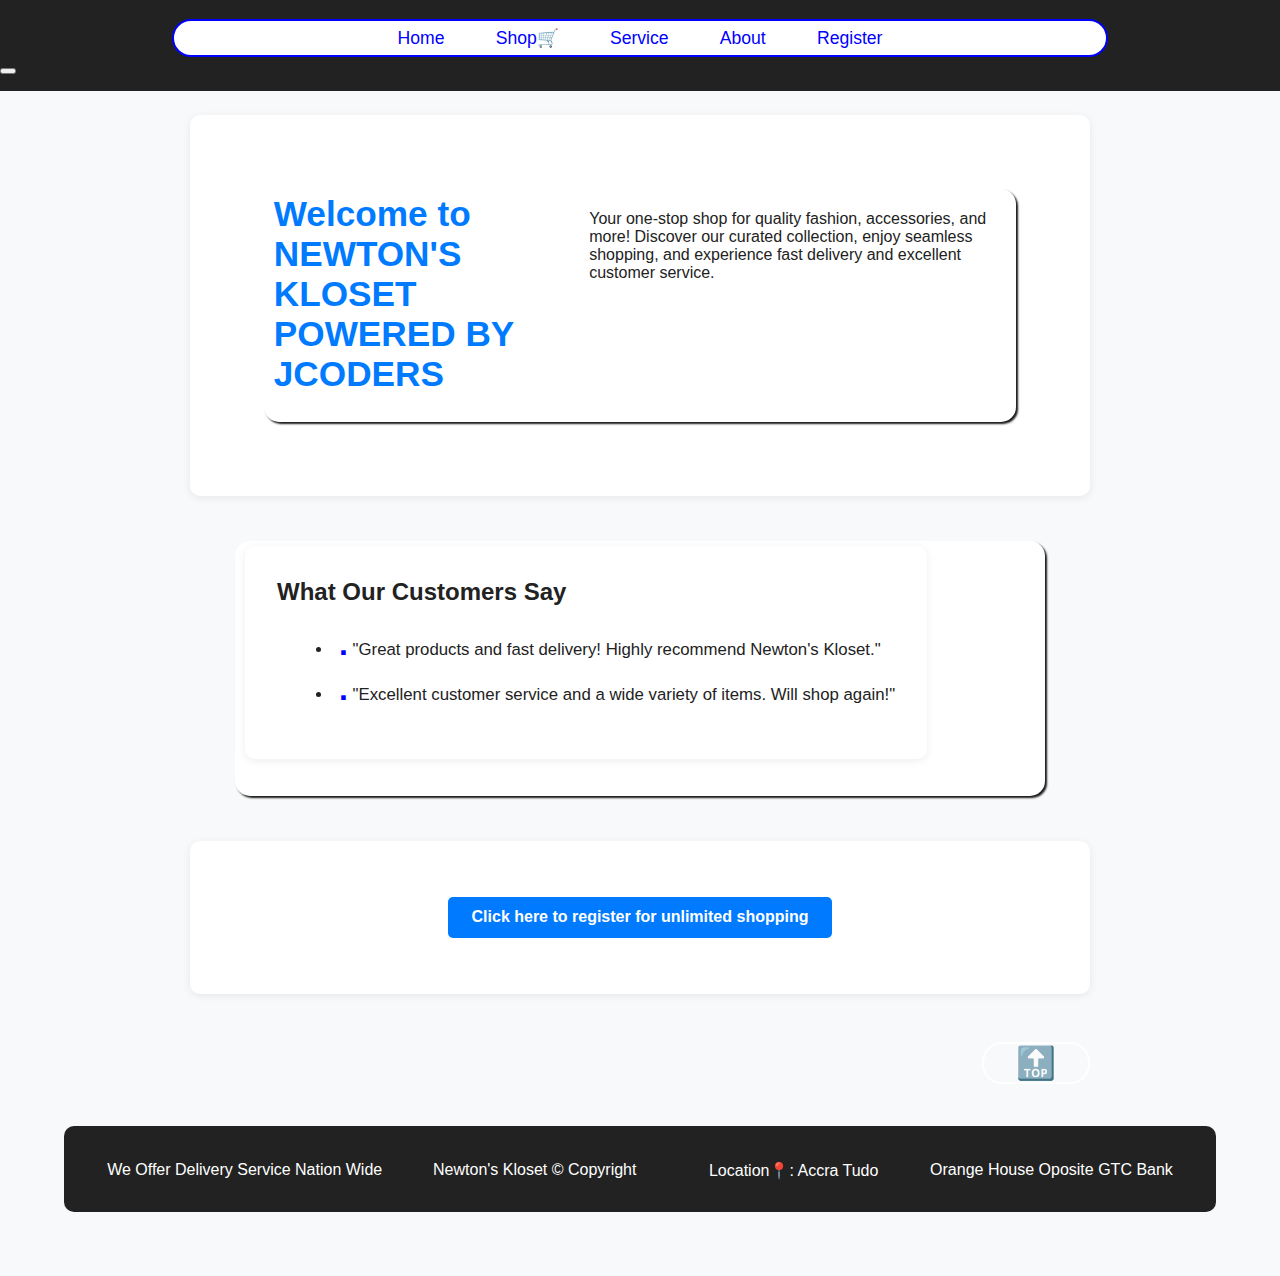
<file: index.html>
<!DOCTYPE html>
<html lang="en">
  <head>
    <meta charset="UTF-8" />
    <meta name="viewport" content="width=device-width, initial-scale=1.0" />
    <link rel="shortcut icon" href="/Images/JOHN.jpg" type="image/x-icon" />
    <link rel="stylesheet" href="/Css/index.css" />

    <title>Newton Kloset</title>
    <meta
      name="description"
      content="Upgrade your daily rotion with premium fits and effortless style. Shop the collection that brings ' The Laws Of Stlye' to your front door"
    />
    <meta name="keywords" content="unlimited shopping site" />
    <meta name="author" content="QUANSAH JOHN" />
    <meta name="robots" content="index, follow" />
    <!-- OPEN GRAPH META TAGS -->
    <meta property="og:title" content="Newton's Kloset" />
    <meta
      property="0g:description"
      content="Upgrade your daily rotion with premium fits and effortless style. Shop the collection that brings ' The Laws Of Stlye' to your front door"
    />
    <meta property="og:type" content="website" />
    <meta property="og:url" content="https://Jcoder/Newton's Kloset.com" />
    <meta property="og:image" content="Newton's Kloset" />
    <meta property="og:locale" content="en_US" />

    <!-- -- X (FORMERLY TWITTER) CARD META TAGS -->
    <meta name="twitter:card" content="summary_large_image" />
    <meta
      name="twitter:title"
      content="QUANSAH JOHN - FrontEnd Software Engineer"
    />
    <meta
      name="twitter:description"
      content="Upgrade your daily rotion with premium fits and effortless style. Shop the collection that brings ' The Laws Of Stlye' to your front door"
    />
    <meta name="twitter:image" content="https://link-to-your-image" />
    <meta name="twitter:image:alt" content="Newton's Kloset" />
    <meta name="twitter:site" content="type-your -twitter-account-name" />
    <meta name="twitter:creator" content="type-your -twitter-account-name" />

    <!-- FAVICON -->
    <!-- --SVG favicon for modern browsers ---->
    <link rel="icon" ref="favicon.svg" type="image/svg+xml" />
    <!-- ICO fallback for older browsers -->
    <link
      rel="shortcut icon"
      href="favicon.ico"
      type="image/x-icon"
      sizes="32x32"
    />
    <!-- Apple Touch Icon for iso -->
    <link
      rel="shortcut icon"
      href="/apple-touch-icon.png"
      type="image/x-icon"
    />
    <!-- Android Chrome -->
    <link rel="manifest" href="/site.webmanifest" />

    <!-- PRELOAD CRITICAL RESOURCES -->
    <link rel="preload" href="https://link-fonts" as="style" />
    <link
      rel="preload"
      href="https://link-fonts-form-google"
      rel="stylesheet"
    />

    <title>JCODERS E-COMMENCE</title>
  </head>
  <body>
    <header>
      <div class="nav_links">
        <a href="index.html">Home</a>
        <a href="shop.html">Shop🛒</a>
        <a href="service.html">Service</a>
        <a href="about.html">About</a>
        <a href="#register">Register</a>
      </div>
      <button class="hamburger" id="humburger" aria-label="Toggle mobile menu">
        <span class="hamburger-line"></span><span class="hamburger-line"></span
        ><span class="hamburger-line"></span>
      </button>
    </header>
    <main>
      <section class="about_page">
        <div class="page_intro">
          <h1>Welcome to NEWTON'S KLOSET POWERED BY JCODERS</h1>
          <p>
            Your one-stop shop for quality fashion, accessories, and more!
            Discover our curated collection, enjoy seamless shopping, and
            experience fast delivery and excellent customer service.
          </p>
        </div>
      </section>
      <article class="page_intro">
        <div class="page_reviews">
          <h2>What Our Customers Say</h2>
          <ul class="marker">
            <li>
              "Great products and fast delivery! Highly recommend Newton's
              Kloset."
            </li>
            <li>
              "Excellent customer service and a wide variety of items. Will shop
              again!"
            </li>
          </ul>
        </div>
      </article>
      <section class="click_to_register">
        <div class="to_register">
          <a href="register.html"
            >Click here to register for unlimited shopping</a
          >
        </div>
      </section>
      <div class="to_top">
        <a href="#top">🔝</a>
      </div>
    </main>
    <br />
    <br />
    <footer>
      <section>
        <div class="container-footer">
          <p>We Offer Delivery Service Nation Wide</p>
          <p>Newton's Kloset © Copyright <span id="year"></span></p>
        </div>
      </section>

      <section>
        <div class="container-footer">
          <p>Location📍: Accra Tudo</p>
          <p>Orange House Oposite GTC Bank</p>
        </div>
      </section>
    </footer>
  </body>
</html>
</file>
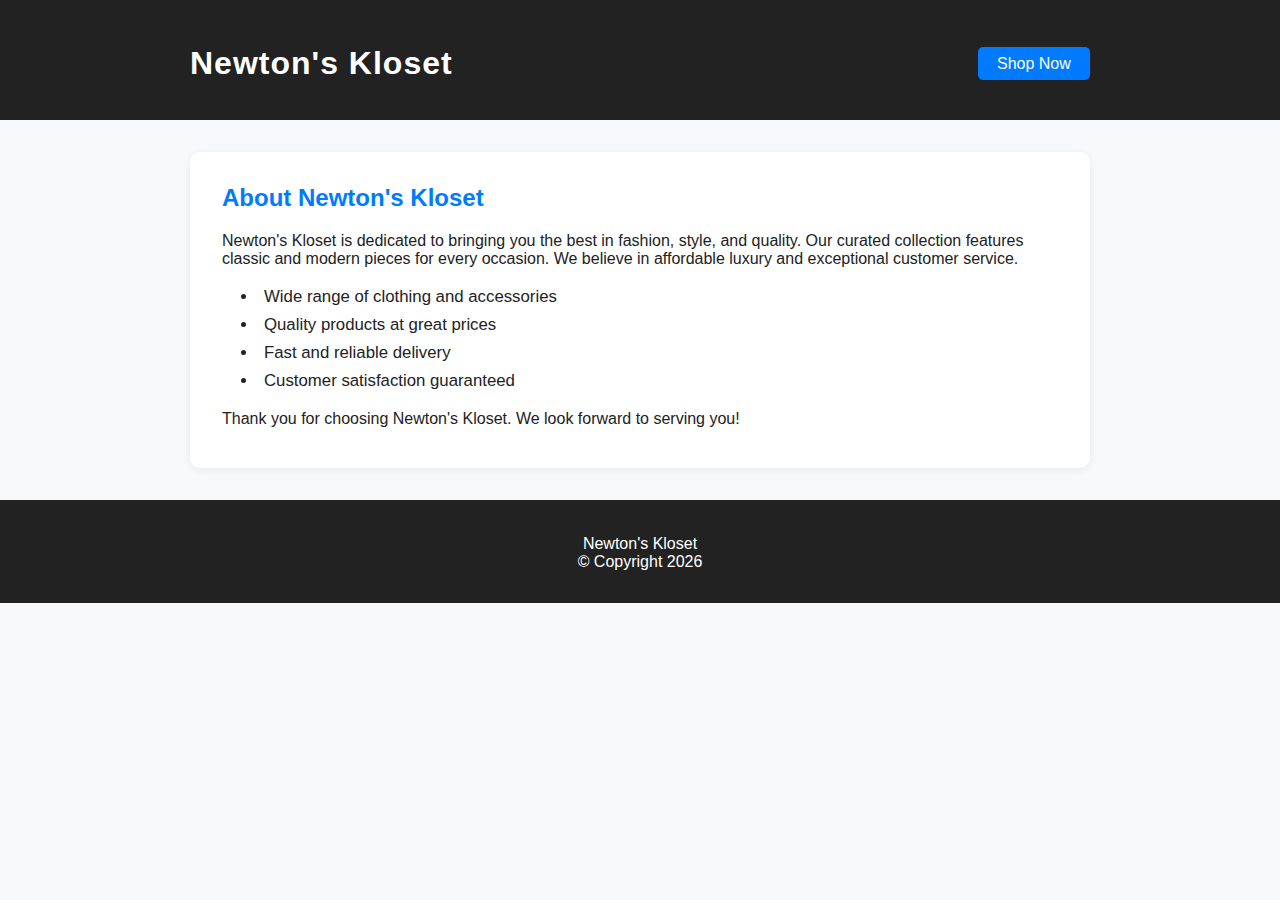
<file: about.html>
<!DOCTYPE html>
<html lang="en">
<head>
  <meta charset="UTF-8">
  <meta name="viewport" content="width=device-width, initial-scale=1.0">
  <title>About Us | Newton's Kloset</title>
  <meta name="description" content="Learn more about Newton's Kloset, your trusted source for quality fashion and accessories.">
  <style>
    body {
      font-family: 'Segoe UI', Arial, sans-serif;
      background: #f8f9fa;
      margin: 0;
      color: #222;
    }
    .site-header {
      background: #222;
      color: #fff;
      padding: 1.5rem 0 1rem 0;
      margin-bottom: 2rem;
    }
    .header-inner {
      display: flex;
      justify-content: space-between;
      align-items: center;
      max-width: 900px;
      margin: 0 auto;
      padding: 0 1rem;
    }
    .logo {
      font-size: 2rem;
      font-weight: bold;
      letter-spacing: 1px;
    }
    .nav .btn.primary {
      background: #007bff;
      color: #fff;
      padding: 0.5rem 1.2rem;
      border: none;
      border-radius: 5px;
      text-decoration: none;
      font-weight: 500;
      transition: background 0.2s;
    }
    .nav .btn.primary:hover {
      background: #0056b3;
    }
    .container {
      max-width: 900px;
      margin: 0 auto;
      padding: 0 1rem;
    }
    .about-section {
      background: #fff;
      border-radius: 10px;
      box-shadow: 0 2px 8px rgba(0,0,0,0.07);
      padding: 2rem 2rem 1.5rem 2rem;
      margin-bottom: 2rem;
    }
    .about-section h2 {
      color: #007bff;
      margin-top: 0;
    }
    .about-section ul {
      margin: 1.2rem 0 1.2rem 1.2rem;
      padding: 0;
      list-style: disc inside;
    }
    .about-section li {
      margin-bottom: 0.5rem;
      font-size: 1.05rem;
    }
    .site-footer {
      background: #222;
      color: #fff;
      text-align: center;
      padding: 1.2rem 0 1rem 0;
      font-size: 1rem;
    }
    @media (max-width: 600px) {
      .about-section {
        padding: 1rem 0.5rem;
      }
      .header-inner, .container {
        padding: 0 0.5rem;
      }
      .logo {
        font-size: 1.3rem;
      }
    }
  </style>
</head>
<body>
  <header class="site-header">
    <div class="container header-inner">
      <h1 class="logo">Newton's Kloset</h1>
      <nav class="nav">
        <a href="shop.html" class="btn primary">Shop Now</a>
      </nav>
    </div>
  </header>
  <main class="container">
    <section class="about-section">
      <h2>About Newton's Kloset</h2>
      <p>Newton's Kloset is dedicated to bringing you the best in fashion, style, and quality. Our curated collection features classic and modern pieces for every occasion. We believe in affordable luxury and exceptional customer service.</p>
      <ul>
        <li>Wide range of clothing and accessories</li>
        <li>Quality products at great prices</li>
        <li>Fast and reliable delivery</li>
        <li>Customer satisfaction guaranteed</li>
      </ul>
      <p>Thank you for choosing Newton's Kloset. We look forward to serving you!</p>
    </section>
  </main>
  <footer class="site-footer">
    <div class="container">
      <p>Newton's Kloset <br>
      © Copyright <span id="year"></span></p>
    </div>
  </footer>
  <script>
    document.getElementById('year').textContent = new Date().getFullYear();
  </script>
</body>
</html>
</file>
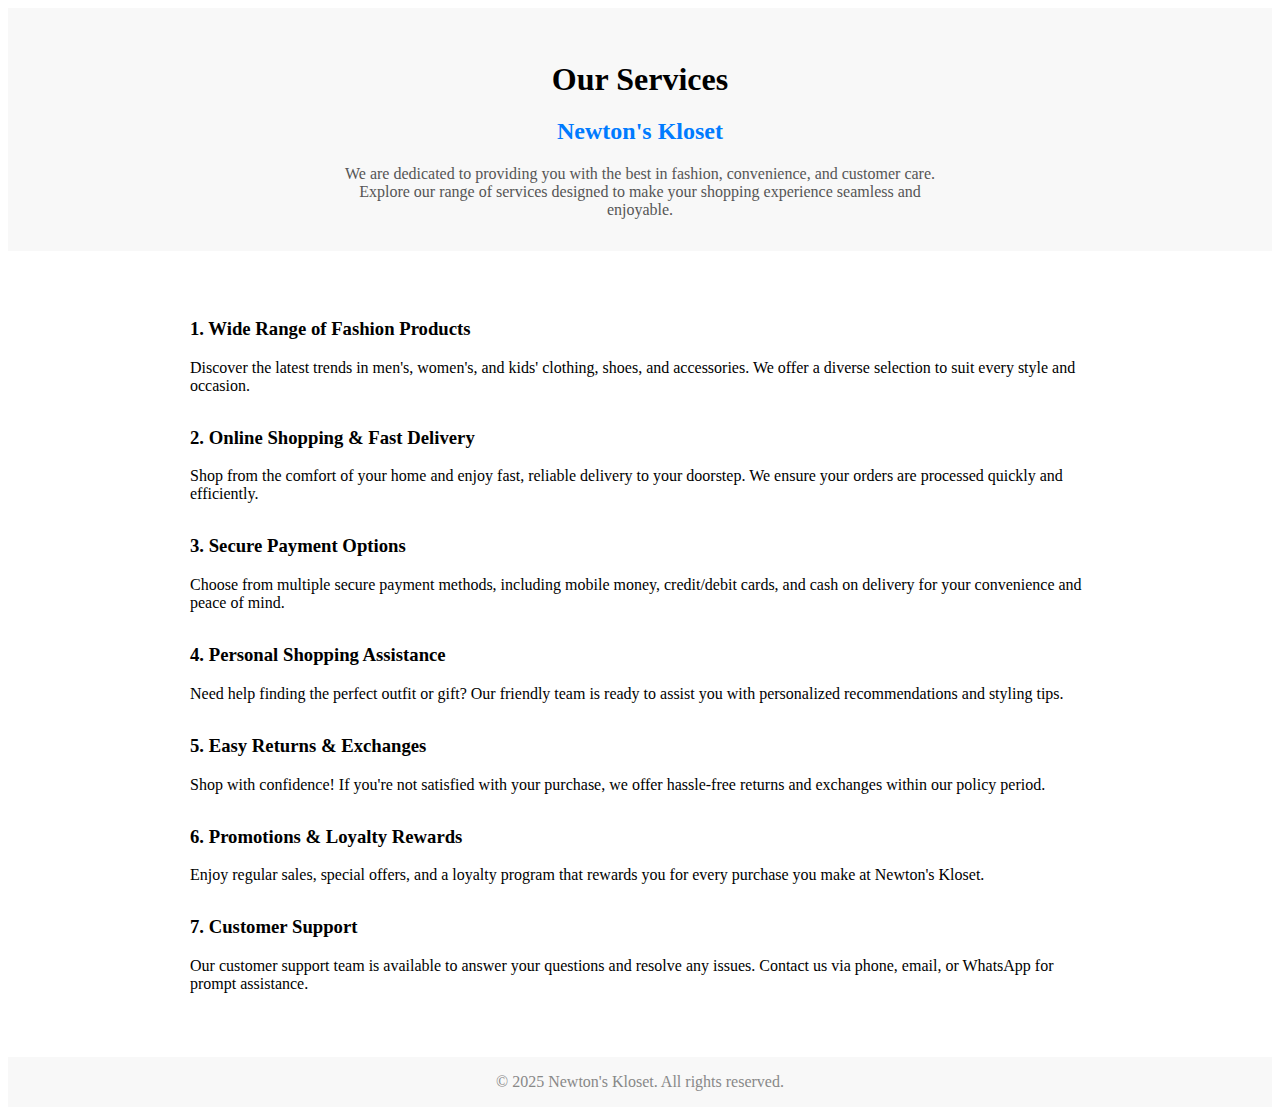
<file: service.html>
<!DOCTYPE html>
<html lang="en">
  <head>
    <meta charset="UTF-8" />
    <meta name="viewport" content="width=device-width, initial-scale=1.0" />
    <title>NEWTON'S KLOSET</title>
  </head>
  <body>
    <header style="text-align: center; padding: 2rem 0; background: #f8f8f8">
      <h1 style="margin-bottom: 0.5rem">Our Services</h1>
      <h2 style="color: #007bff">Newton's Kloset</h2>
      <p style="max-width: 600px; margin: 0 auto; color: #555">
        We are dedicated to providing you with the best in fashion, convenience,
        and customer care. Explore our range of services designed to make your
        shopping experience seamless and enjoyable.
      </p>
    </header>
    <main style="max-width: 900px; margin: 2rem auto; padding: 1rem">
      <section style="margin-bottom: 2rem">
        <h3>1. Wide Range of Fashion Products</h3>
        <p>
          Discover the latest trends in men's, women's, and kids' clothing,
          shoes, and accessories. We offer a diverse selection to suit every
          style and occasion.
        </p>
      </section>
      <section style="margin-bottom: 2rem">
        <h3>2. Online Shopping &amp; Fast Delivery</h3>
        <p>
          Shop from the comfort of your home and enjoy fast, reliable delivery
          to your doorstep. We ensure your orders are processed quickly and
          efficiently.
        </p>
      </section>
      <section style="margin-bottom: 2rem">
        <h3>3. Secure Payment Options</h3>
        <p>
          Choose from multiple secure payment methods, including mobile money,
          credit/debit cards, and cash on delivery for your convenience and
          peace of mind.
        </p>
      </section>
      <section style="margin-bottom: 2rem">
        <h3>4. Personal Shopping Assistance</h3>
        <p>
          Need help finding the perfect outfit or gift? Our friendly team is
          ready to assist you with personalized recommendations and styling
          tips.
        </p>
      </section>
      <section style="margin-bottom: 2rem">
        <h3>5. Easy Returns &amp; Exchanges</h3>
        <p>
          Shop with confidence! If you're not satisfied with your purchase, we
          offer hassle-free returns and exchanges within our policy period.
        </p>
      </section>
      <section style="margin-bottom: 2rem">
        <h3>6. Promotions &amp; Loyalty Rewards</h3>
        <p>
          Enjoy regular sales, special offers, and a loyalty program that
          rewards you for every purchase you make at Newton's Kloset.
        </p>
      </section>
      <section>
        <h3>7. Customer Support</h3>
        <p>
          Our customer support team is available to answer your questions and
          resolve any issues. Contact us via phone, email, or WhatsApp for
          prompt assistance.
        </p>
      </section>
    </main>
    <footer
      style="
        text-align: center;
        padding: 1rem 0;
        background: #f8f8f8;
        color: #888;
      "
    >
      &copy; 2025 Newton's Kloset. All rights reserved.
    </footer>
  </body>
</html>
</file>
<file: Css/index.css>
body {
  margin: 0;
  font-family: "Segoe UI", Arial, sans-serif;
  background: #f8f9fa;
  color: #222;
}

header {
  background: #222;
  color: blue;
  padding: 1.2rem 0 1rem 0;
}

.nav_links {
  display: flex;
  flex-wrap: wrap;
  justify-content: center;
  gap: 1.2rem;
  max-width: 900px;
  margin: 0 auto;
  padding: 0 1rem;
  position: relative;
  background-color: rgb(255, 255, 255);
  border: 2px solid blue;
  border-radius: 20px;
  transition: 2s;
  text-align: center;
}

.nav_links:hover {
  box-shadow: 2px 2px 2px rgba(0, 0, 0, 0.9);
}

.nav_links a {
  color: blue;
  text-decoration: none;
  font-weight: 500;
  font-size: 1.1rem;
  padding: 0.4rem 1rem;
  border-radius: 5px;
  transition: background 0.2s;
}

.nav_links a:hover {
  background: #007bff;
}

a {
  text-decoration: none;
  text-align: center;
  justify-content: center;
  padding: 0 2rem;
  color: blue;
  transition: 1.5s;
}

a:hover {
  background-color: blue;
  color: white;
  border-radius: 20px;
  padding: 10px 20px;
}

main {
  max-width: 900px;
  margin: 0 auto;
  padding: 1.5rem 1rem 0 1rem;
}

.about_page,
.page_intro,
.page_reviews,
.click_to_register {
  background: #fff;
  border-radius: 10px;
  box-shadow: 0 2px 8px rgba(0, 0, 0, 0.07);
  margin-bottom: 2rem;
  padding: 2rem;
}

.about_page {
  height: 20%;
}

.about_page h1 {
  color: #007bff;
  margin-top: 0;
  font-size: 2.2rem;
}

.page_intro {
  margin: 5%;
  display: flex;
  position: relative;
  border-radius: 15px;
  border-color: blue;
  padding: 5px 10px;
  box-shadow: 2px 2px 2px rgba(0, 0, 0, 0.9);
  transition: 0.9s;
}

.page_intro:hover {
  background-color: aqua;
  color: black;
  border-color: blue;
}

.page_reviews h2 {
  color: #222;
  margin-top: 0;
}

.marker {
  margin: 1.2rem 0 1.2rem 1.2rem;
  padding: 0;
  list-style: disc inside;
}

.marker li {
  margin-bottom: 0.5rem;
  font-size: 1.05rem;
  position: relative;
  padding-left: 20px;
}

.marker li::before {
  content: ".";
  color: blue;
  font-size: 2rem;
  font-weight: bold;
}

.to_register {
  text-align: center;
  margin: 1.5rem 0;
  display: flex;
  position: relative;
  justify-content: center;
}

.to_register a {
  background: #007bff;
  color: #fff;
  padding: 0.7rem 1.5rem;
  border-radius: 5px;
  text-decoration: none;
  font-weight: 600;
  transition: background 0.2s;
}

.to_register a:hover {
  background: #0056b3;
}

.to_top {
  text-align: right;
  margin: 1rem 0 0 0;
  float: right;
  border: 2px solid white;
  border-radius: 20px;
  transition: 0.9s;
}

.to_top:hover {
  box-shadow: 2px 2px 2px rgba(0, 0, 0, 0.9);
}

.to_top a {
  font-size: 2rem;
  text-decoration: none;
}

footer {
  background: #222;
  color: #fff;
  text-align: center;
  padding: 1.2rem 0 1rem 0;
  font-size: 1rem;
  justify-content: center;
  display: flex;
  border-radius: 10px;
  margin: 5%;
}

.footer {
  max-width: 900px;
  margin: 0 auto;
}
.container-footer{
  display: grid;
  grid-template-columns: repeat(2, 1fr);
  list-style-type: none;
  padding: 0;
  gap: 15px;
  position: relative;
}

/* Responsive styles */
@media (max-width: 700px) {
  main,
  .about_page,
  .page_intro,
  .page_reviews,
  .click_to_register {
    padding: 1rem 0.5rem;
  }
  .about_page h1 {
    font-size: 1.4rem;
  }
  .nav_links {
    flex-direction: column;
    gap: 0.5rem;
    align-items: center;
  }
}

@media (max-width: 480px) {
  .about_page,
  .page_intro,
  .page_reviews,
  .click_to_register {
    padding: 0.5rem 0.2rem;
  }
  .about_page h1 {
    font-size: 1.1rem;
  }
  .nav_links a {
    font-size: 1rem;
    padding: 0.3rem 0.7rem;
  }
  .to_top a {
    font-size: 1.3rem;
  }
}
</file>
